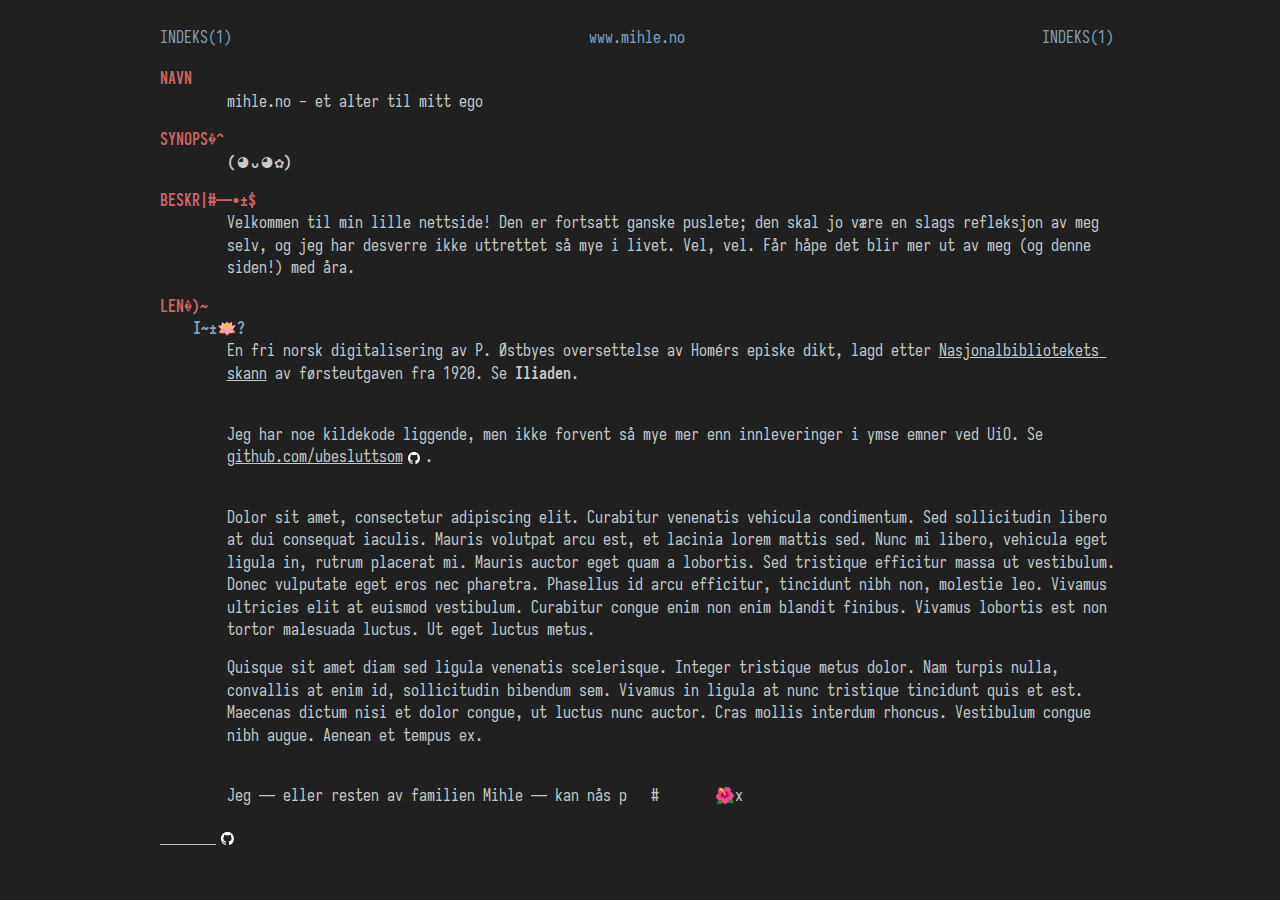
<file: index.html>
<!DOCTYPE html>
<html>
    <head>
        <title>Mihle</title>
        <meta charset="UTF-8">
        <meta name="description" content="mihle.no">
        <meta name="viewport" content="width=device-width, initial-scale=1.0"/>
        <link rel="stylesheet" href="mihle.css">
    </head>
    <body>
        <header>
            <table>
                <tr>
                    <td>INDEKS(1)</td>
                    <td>www.mihle.no</td>
                    <td>INDEKS(1)</td>
                </tr>
            </table>
        </header>
        <article>
            <h2>Navn</h2>
            <p>mihle.no - et alter til mitt ego</p>
            <h2>Synopsis</h2>
            <p><strong>(◕ᴗ◕✿)</strong></p>
            <h2>Beskrivelse</h2>
            <p>Velkommen til min lille nettside! Den er fortsatt ganske puslete; den skal jo være en slags refleksjon av meg selv, og jeg har desverre ikke uttrettet så mye i livet. Vel, vel. Får håpe det blir mer ut av meg (og denne siden!) med åra.</p>
            <h2>Lenker</h2>
            <h3>Iliaden</h3>
            <p>En fri norsk digitalisering av P. Østbyes oversettelse av Homérs episke dikt, lagd etter <a href="https://www.nb.no/items/URN:NBN:no-nb_digibok_2009102100002">Nasjonalbibliotekets skann</a> av førsteutgaven fra 1920. Se <a href="iliaden">Iliaden</a>.</p>
            <h3>Kildekode</h3>
            <p>Jeg har noe kildekode liggende, men ikke forvent så mye mer enn innleveringer i ymse emner ved UiO. Se <a href="https://www.github.com/ubesluttsom">github.com/ubesluttsom</a>.</p>
            <h2>Lorem ipsum</h2>
            <p>Dolor sit amet, consectetur adipiscing elit. Curabitur venenatis vehicula condimentum. Sed sollicitudin libero at dui consequat iaculis. Mauris volutpat arcu est, et lacinia lorem mattis sed. Nunc mi libero, vehicula eget ligula in, rutrum placerat mi. Mauris auctor eget quam a lobortis. Sed tristique efficitur massa ut vestibulum. Donec vulputate eget eros nec pharetra. Phasellus id arcu efficitur, tincidunt nibh non, molestie leo. Vivamus ultricies elit at euismod vestibulum. Curabitur congue enim non enim blandit finibus. Vivamus lobortis est non tortor malesuada luctus. Ut eget luctus metus.</p>
            <p>Quisque sit amet diam sed ligula venenatis scelerisque. Integer tristique metus dolor. Nam turpis nulla, convallis at enim id, sollicitudin bibendum sem. Vivamus in ligula at nunc tristique tincidunt quis et est. Maecenas dictum nisi et dolor congue, ut luctus nunc auctor. Cras mollis interdum rhoncus. Vestibulum congue nibh augue. Aenean et tempus ex.</p>
            <h2>Kontakt</h2>
            <address>
                <p>Jeg — eller resten av familien Mihle — kan nås på &lt;post@mihle.no&gt;.</p>
            </address>
        </article>
        <footer>
            <table>
                <tr>
                        <td><a href="https://github.com/ubesluttsom/mihle.no"><span id="version">ad29470</span></a></td>
                        <!-- 0.36-beta -->
                    <td>March 2024</td>
                    <td>INDEKS(1)</td>
                </tr>
            </table>
        </footer>
        <script type="module" src="glitchyTextAnimations.js"></script>
        <script type="module" src="script.js"></script>
    </body>
</html>
</file>
<file: mihle.css>
@font-face {
    font-family: Iosevka;
    font-style: normal;
    font-weight: normal;
    src:url("fonter/iosevka-regular.woff2");
}

@font-face {
    font-family: Iosevka;
    font-style: normal;
    font-weight: bold;
    src:url("fonter/iosevka-bold.woff2");
}

@font-face {
    font-family: Iosevka;
    font-style: italic;
    font-weight: normal;
    src:url("fonter/iosevka-italic.woff2");
}

@font-face {
    font-family: Iosevka;
    font-style: italic;
    font-weight: bold;
    src:url("fonter/iosevka-bolditalic.woff2");
}

body {
    font-family: "Iosevka", "Segoe UI Emoji", "Apple Color Emoji", "Noto Color Emoji", monospace;
    color: #c5c8c6;
    background-color: #202020;
    max-width: 60rem;
    padding: 1em;
    font-size: 12pt;
    line-height: 1.4em;
    margin-left: auto;
    margin-right: auto;
}

* {
    font-size: inherit;
}

h1, h2, h3, h4, h5, h6 {
    font-weight: bold;
    margin: 0;
}

header {
    color: #81a2be;
}

table {
    width: 100%;
    margin: 1em 0;
}

table, td, th {
    border: none;
    margin: 0 -3px;
    padding: none;
}

table tr td:nth-child(1) {
    text-align: left;
}

table tr td:nth-child(2) {
    text-align: center;
}

table tr td:nth-child(3) {
    text-align: right;
}

h1 {
    text-align: center;
    margin-bottom: 2ex;
}


h2 {
    color: #cc6666;
    text-transform: uppercase;
    padding-bottom: 0;
    margin-bottom: 0;
    margin-top: 1em;
}

h3 {
    color: #81a2be;
    padding-left: 4ex;
}

p {
    padding-left: 8ex;
    padding-top: 0;
    margin-top: 0;
    white-space: pre-wrap;
    hyphens: auto;
    word-wrap: break-word;
}

a {
    color: #c5c8c6;
    font-weight: bold;
    text-decoration: none;
}

a[href*="//"] {
    font-weight: normal;
    text-decoration: underline;
}

a[href^="http://mihle.no/"],
a[href^="https://mihle.no/"],
a[href^="http://www.mihle.no/"],
a[href^="https://www.mihle.no/"] {
    color: #f0c674;
    content: '(1)';
}

a[href*="github.com"]::after {
    display: inline-block;
    width: 0.8em;
    height: 0.8em;
    padding: 0 0.3em;
    content: "";
    background-image: url('data:image/svg+xml;utf8,%3Csvg%20width%3D%2798%27%20height%3D%2796%27%20xmlns%3D%27http%3A//www.w3.org/2000/svg%27%3E%3Cpath%20fill-rule%3D%27evenodd%27%20clip-rule%3D%27evenodd%27%20d%3D%27M48.854%200C21.839%200%200%2022%200%2049.217c0%2021.756%2013.993%2040.172%2033.405%2046.69%202.427.49%203.316-1.059%203.316-2.362%200-1.141-.08-5.052-.08-9.127-13.59%202.934-16.42-5.867-16.42-5.867-2.184-5.704-5.42-7.17-5.42-7.17-4.448-3.015.324-3.015.324-3.015%204.934.326%207.523%205.052%207.523%205.052%204.367%207.496%2011.404%205.378%2014.235%204.074.404-3.178%201.699-5.378%203.074-6.6-10.839-1.141-22.243-5.378-22.243-24.283%200-5.378%201.94-9.778%205.014-13.2-.485-1.222-2.184-6.275.486-13.038%200%200%204.125-1.304%2013.426%205.052a46.97%2046.97%200%200%201%2012.214-1.63c4.125%200%208.33.571%2012.213%201.63%209.302-6.356%2013.427-5.052%2013.427-5.052%202.67%206.763.97%2011.816.485%2013.038%203.155%203.422%205.015%207.822%205.015%2013.2%200%2018.905-11.404%2023.06-22.324%2024.283%201.78%201.548%203.316%204.481%203.316%209.126%200%206.6-.08%2011.897-.08%2013.526%200%201.304.89%202.853%203.316%202.364%2019.412-6.52%2033.405-24.935%2033.405-46.691C97.707%2022%2075.788%200%2048.854%200z%27%20fill%3D%27%23fff%27/%3E%3C/svg%3E');
    background-size: contain;
    background-repeat: no-repeat;
    background-position: center;
    vertical-align: middle;
}

a:visited {
    color: #f0c674;
    color: #c5c8c6;
}

a:target {
    background-color: #ccc;
}

address {
    font-style: normal;
}

footer {
    text-align: center;
}

.hidden {
    visibility: hidden;
}
</file>
